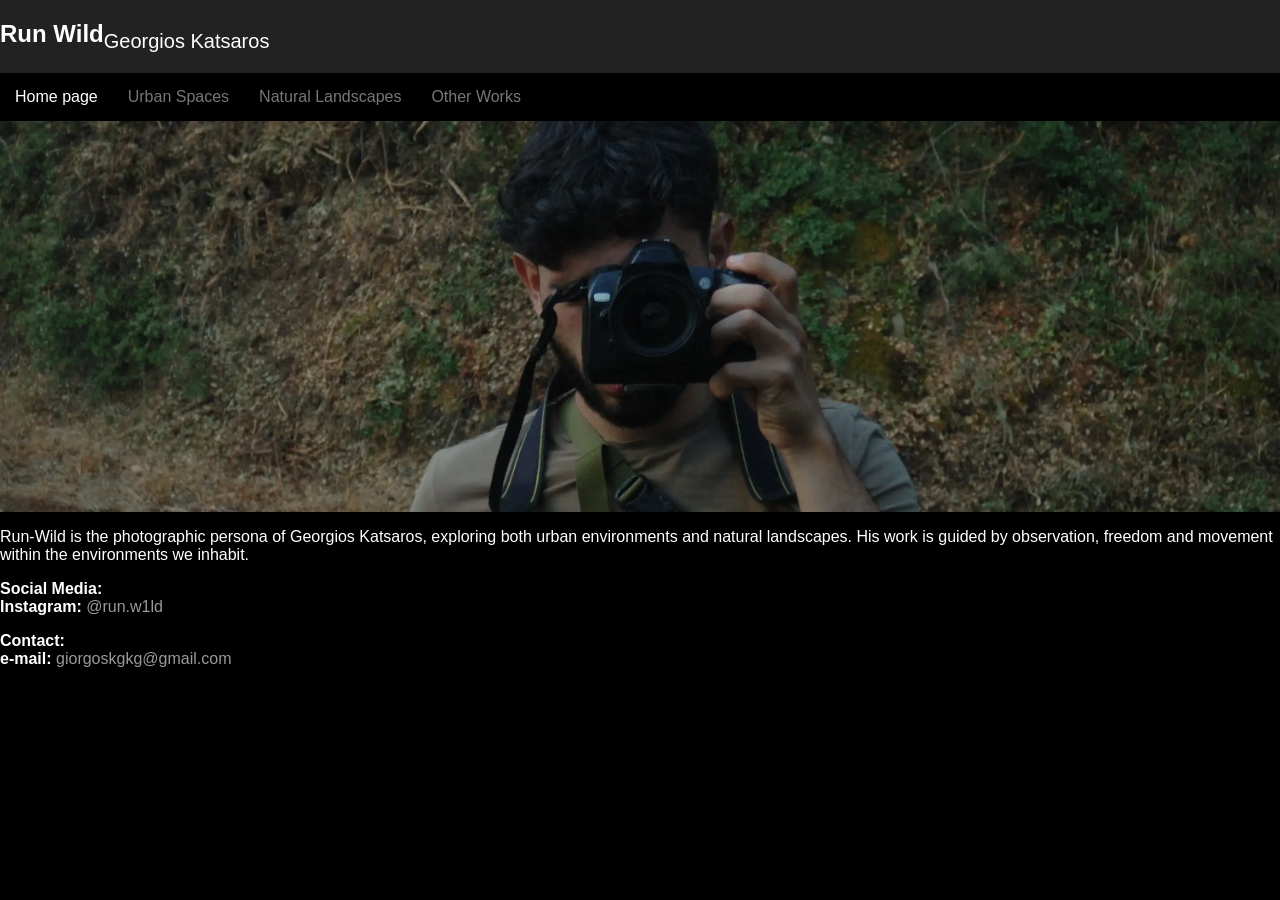
<file: index.html>
<!DOCTYPE html>
<html lang="en">
<head>
    <meta charset="UTF-8">
    <meta name="viewport" content="width=device-width, initial-scale=1.0">
    <title>Run Wild Photography</title>
	<link rel="stylesheet" href="styles.css">
</head>
<body>
	<!-- top banner -->
	<div class="topbanner">
		<h2>Run Wild<sub style="font-weight: normal;">Georgios Katsaros</sub></h2>
	</div>
	<!-- navigation bar -->
	<div class="navigation-bar">
		<a class="active" href="./index.html"> Home page </a>
		<a href="./urbanSpaces.html"> Urban Spaces</a>
		<a href="./naturalLandscapes.html"> Natural Landscapes </a>
		<a href="./otherWorks.html"> Other Works </a>
	</div>
	<!-- home page content -->
	<div class="homePageContent">
		<img src="assets/images/myPhoto.webp" alt="Photo of me">
		<p> Run-Wild is the photographic persona of Georgios Katsaros, exploring both urban environments and natural landscapes. His work is guided by observation, freedom and movement within the environments we inhabit.</p>
		<hl>
		<p><div style="font-weight: bold;">Social Media:</div><span style="font-weight: bold;">Instagram: </span> <a href="https://www.instagram.com/Run.W1ld" target="_blank">@run.w1ld</a></p>
		<p><div style="font-weight: bold;">Contact:</div><span style="font-weight: bold;">e-mail:</span> <a href="mailto:giorgoskgkg@gmail.com">giorgoskgkg@gmail.com</a></p>
	</div>
	
</body>
</html>
</file>
<file: styles.css>
body {
	margin: 0;
	background-color: black;
	color: white;
	font-family: Arial, sans-serif;
}
a {
	text-decoration: none;
	color: #999;
}
a:hover {
	color: #ddd;
}
/* top banner*/
.topbanner {
	overflow: hidden;
	background-color: #222;
}
/* navigation bar */
.navigation-bar {
	overflow: hidden;
}
.navigation-bar a{
	float: left;
	color: #777;
	text-align: center;
	padding: 15px 15px;
	text-decoration: none;
}
.navigation-bar a:hover {
	color: #ddd;
}
.navigation-bar a.active {
	color: white;
}
/* home page content */
.homePageContent img{
	width: 100%;
	display: block;
}

/* gallery */
.gallery {
    column-count: 4;
    column-gap: 3px;
    padding: 3px;
}

.gallery img {
    width: 100%;
    margin-bottom: 3px;
    display: block;
}
@media (max-width: 1000px) {
    .gallery { column-count: 3; }
}

@media (max-width: 600px) {
    .gallery { column-count: 2; }
}

/* Lightbox overlay */
.lightbox {
    position: fixed;
    top: 0;
    left: 0;
    width: 100vw;
    height: 100vh;
    background: rgba(0,0,0,0.85);
    display: none;
    justify-content: center;
    align-items: center;
    z-index: 999;
}

.lightbox-img {
    max-width: 90%;
    max-height: 90%;
}

.arrow {
    position: absolute;
    top: 50%;
    transform: translateY(-50%);
    font-size: 3rem;
    color: white;
    cursor: pointer;
    user-select: none;
    z-index: 1000;
    padding: 0 10px;
}

.arrow.left { left: 20px; }
.arrow.right { right: 20px; }

.arrow:hover { color: #ccc; }

.close {
    position: absolute;
    top: 20px;
    right: 30px;
    font-size: 2rem;
    color: white;
    cursor: pointer;
    user-select: none;
}
</file>
